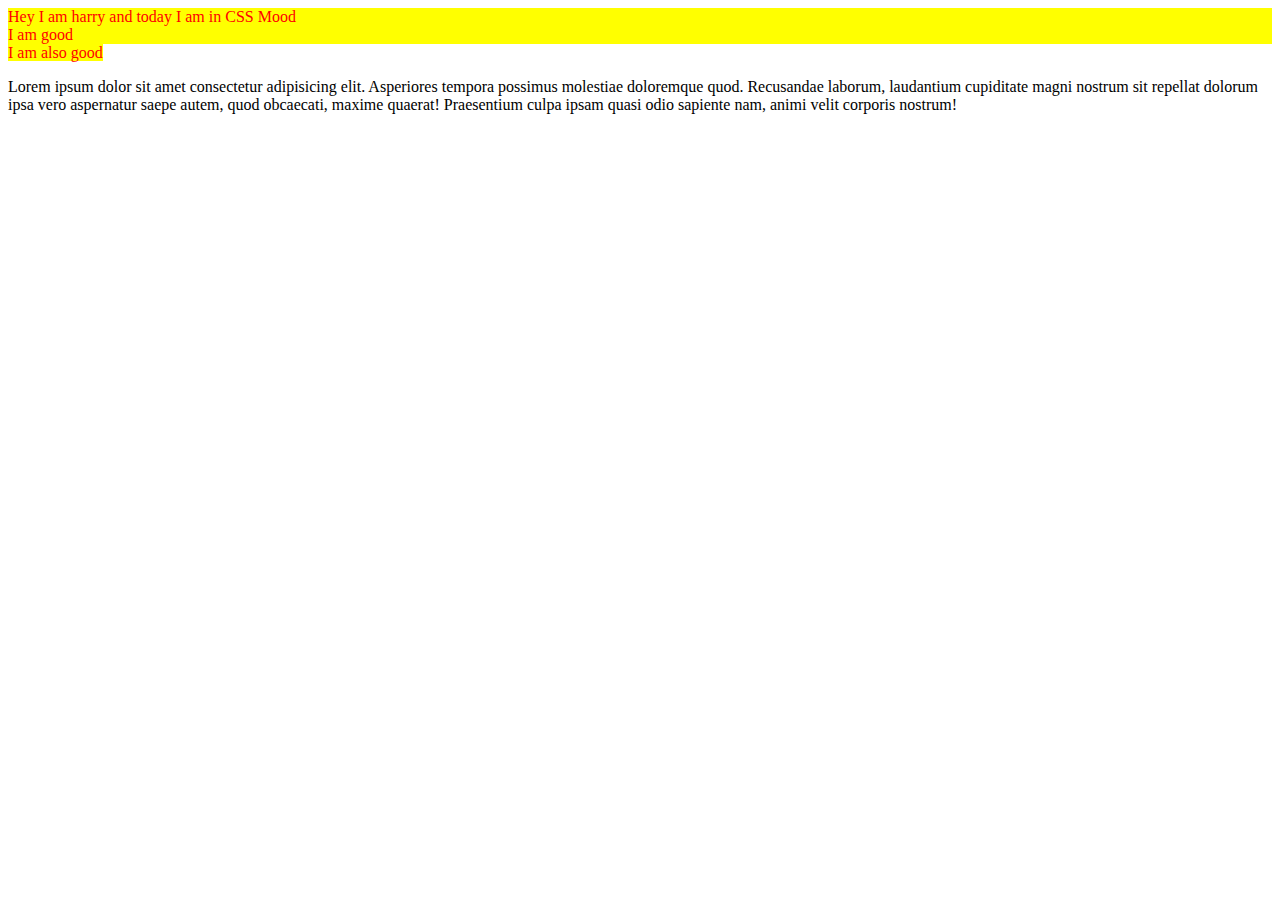
<file: CSS/Tutorial 14- introduction to css/index.html>
<!DOCTYPE html>
<html lang="en">
<head>
    <meta charset="UTF-8">
    <meta name="viewport" content="width=device-width, initial-scale=1.0">
    <title>CSS</title>
    <style>
        div, span {
            color: red;
            background-color: yellow;
        }
    </style>
</head>
<body>
    <div>
        Hey I am harry and today I am in CSS Mood
    </div>

    <div>
        I am good
    </div>
    <span>
        I am also good
    </span>
    <p>Lorem ipsum dolor sit amet consectetur adipisicing elit. Asperiores tempora possimus molestiae doloremque quod. Recusandae laborum, laudantium cupiditate magni nostrum sit repellat dolorum ipsa vero aspernatur saepe autem, quod obcaecati, maxime quaerat! Praesentium culpa ipsam quasi odio sapiente nam, animi velit corporis nostrum!</p>
</body>
</html>
</file>
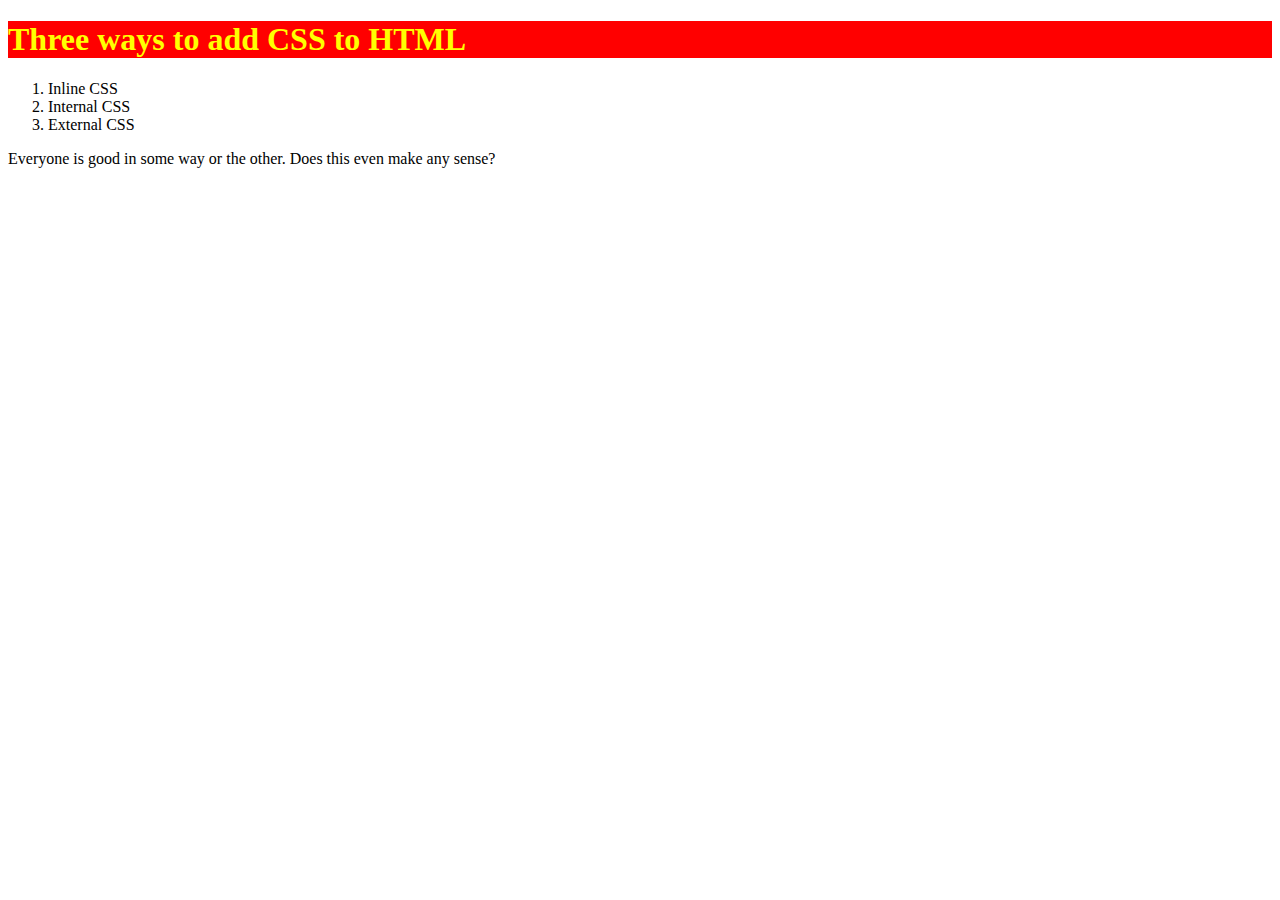
<file: CSS/Tutorial 15- inline , internal and external css/index.html>
<!DOCTYPE html>
<html lang="en">
<head>
    <meta charset="UTF-8">
    <meta name="viewport" content="width=device-width, initial-scale=1.0">
    <title>Document</title>
    <!-- <style>
        h1{
            background-color: red;
            color: yellow;
        }

    </style> -->
    <link rel="stylesheet" href="style.css">
</head>
<body>
    <!-- <h1 style="color: yellow;background-color: red;">Three ways to add CSS to HTML</h1> -->
    <h1>Three ways to add CSS to HTML</h1>
    <div>
        <ol>
            <li>Inline CSS</li>
            <li>Internal CSS</li>
            <li>External CSS</li>
        </ol>
    </div>
    <p>Everyone is good in some way or the other. Does this even make any sense?</p>
</body>
</html>
</file>
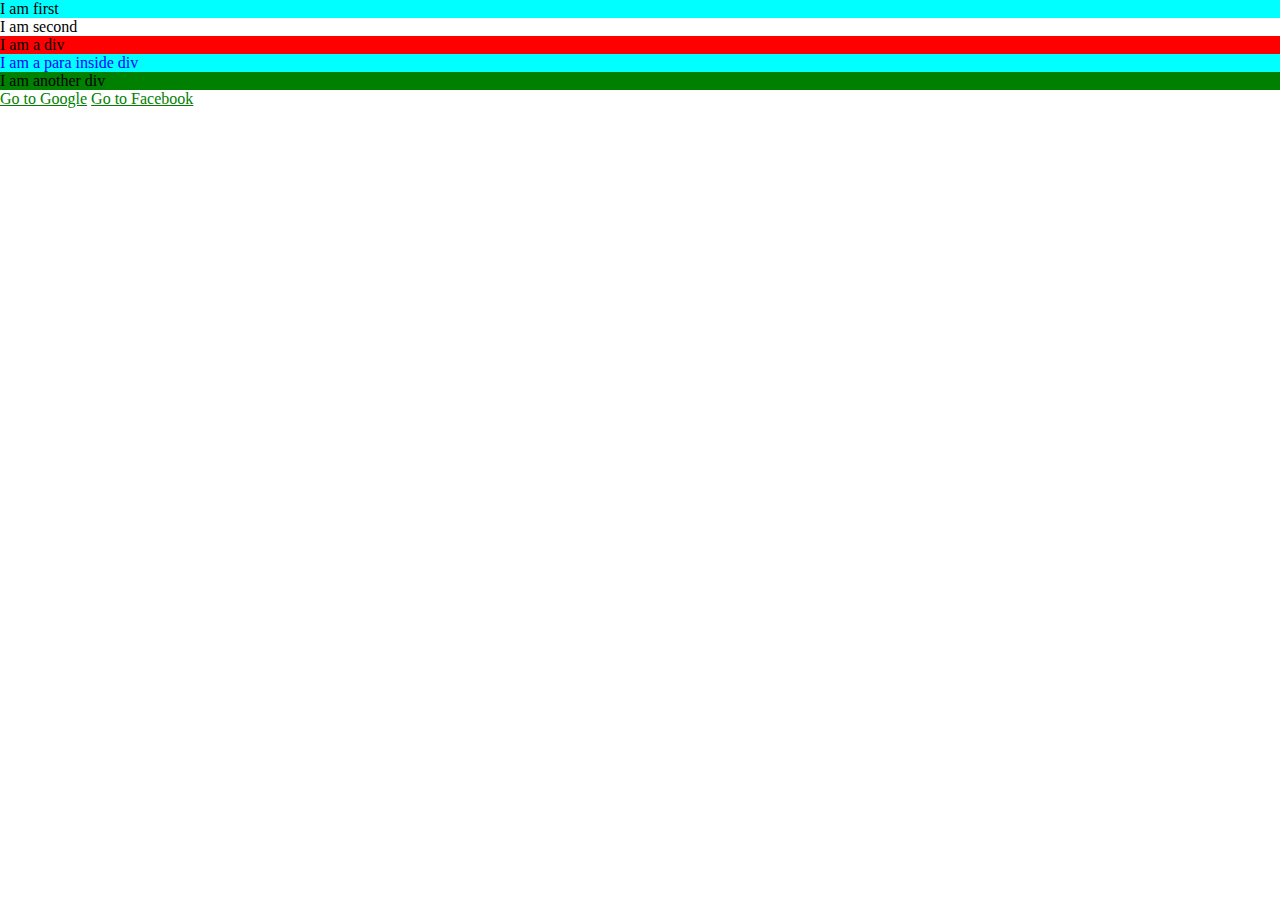
<file: CSS/Tutorial 17- css selectors/index.html>
<!DOCTYPE html>
<html lang="en">
<head>
    <meta charset="UTF-8">
    <meta name="viewport" content="width=device-width, initial-scale=1.0">
    <title>CSS Selectors</title>
    <style>
        /* Element Selector  */
        div{
            /* background-color: red; */
        }

        /* Class Selector  */
        .red{
            background-color: red;
        }

        /* Id Selector */
        #green{
            background-color: green;
        }

        /* Child Selectors  */
        div > p {
            color: blue;
            background-color: brown;
        }

        /* Descendant Selector  */
        div p {
            color: blue;
            background-color: brown;
        }

        /* Universal Selector */
        * {
            margin:0;
            padding: 0;
        }

        /* Pseudo Selector  */
        a:visited{
            color: yellow
        }

        a:link {
            color: green;
        }

        a:active{
            background-color: red;
        }

        a:hover{
            background-color: yellow;
        }


        p:first-child{
            background-color: aqua;
        }

    </style>
</head>
<body>
    <main class="one">
        <p>I am first</p>
        <p>I am second</p>
    </main>
    <div class="red">
        I am a div
        <article>

            <p>I am a para inside div</p>
        </article>
    </div>

    <div id="green">
        I am another div
    </div>
    <a href="https://www.google.com">Go to Google</a>
    <a href="https://www.facebook2.com">Go to Facebook</a>
</body>
</html>
</file>
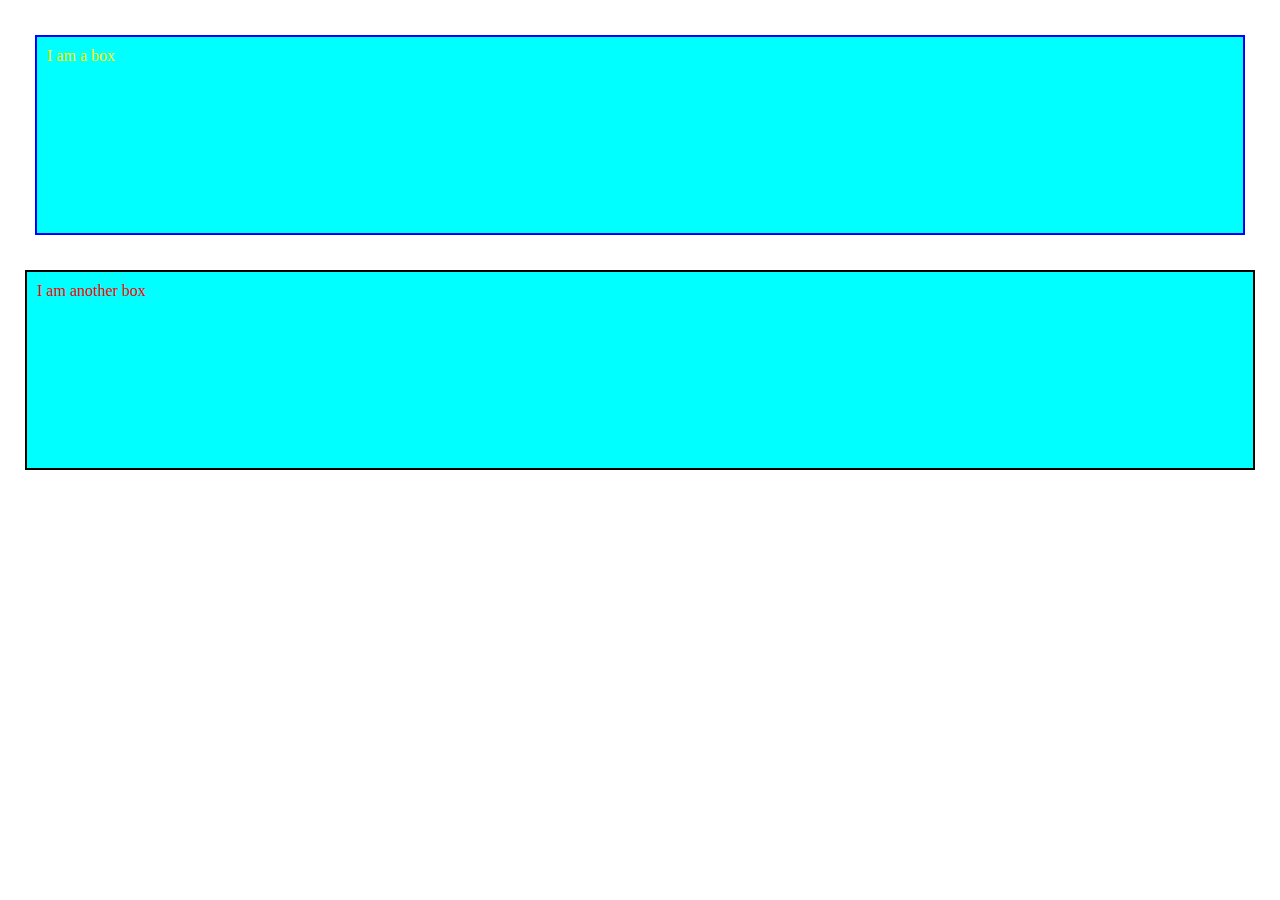
<file: CSS/Tutorial 18- css box model/index.html>
<!DOCTYPE html>
<html lang="en">

<head>
    <meta charset="UTF-8">
    <meta name="viewport" content="width=device-width, initial-scale=1.0">
    <title>CSS Boxmodel</title>
    <style>
        *{
            margin: 0;
            padding: 0;
        }

        .box {
            background-color: aqua;
        }
        .box1{
            color: yellow;
            padding: 10px;
            margin:35px;
            border: 2px solid blue;
            height: 200px;
            box-sizing: border-box;
        }
        .box2{
            color:red;
            padding: 10px;
            margin:25px;
            border: 2px solid black;
            height: 200px;
            box-sizing: border-box;
        }
    </style>
</head>

<body>
    <div class="box box1">I am a box</div>
    <div class="box box2">I am another box</div>
</body>

</html>
</file>
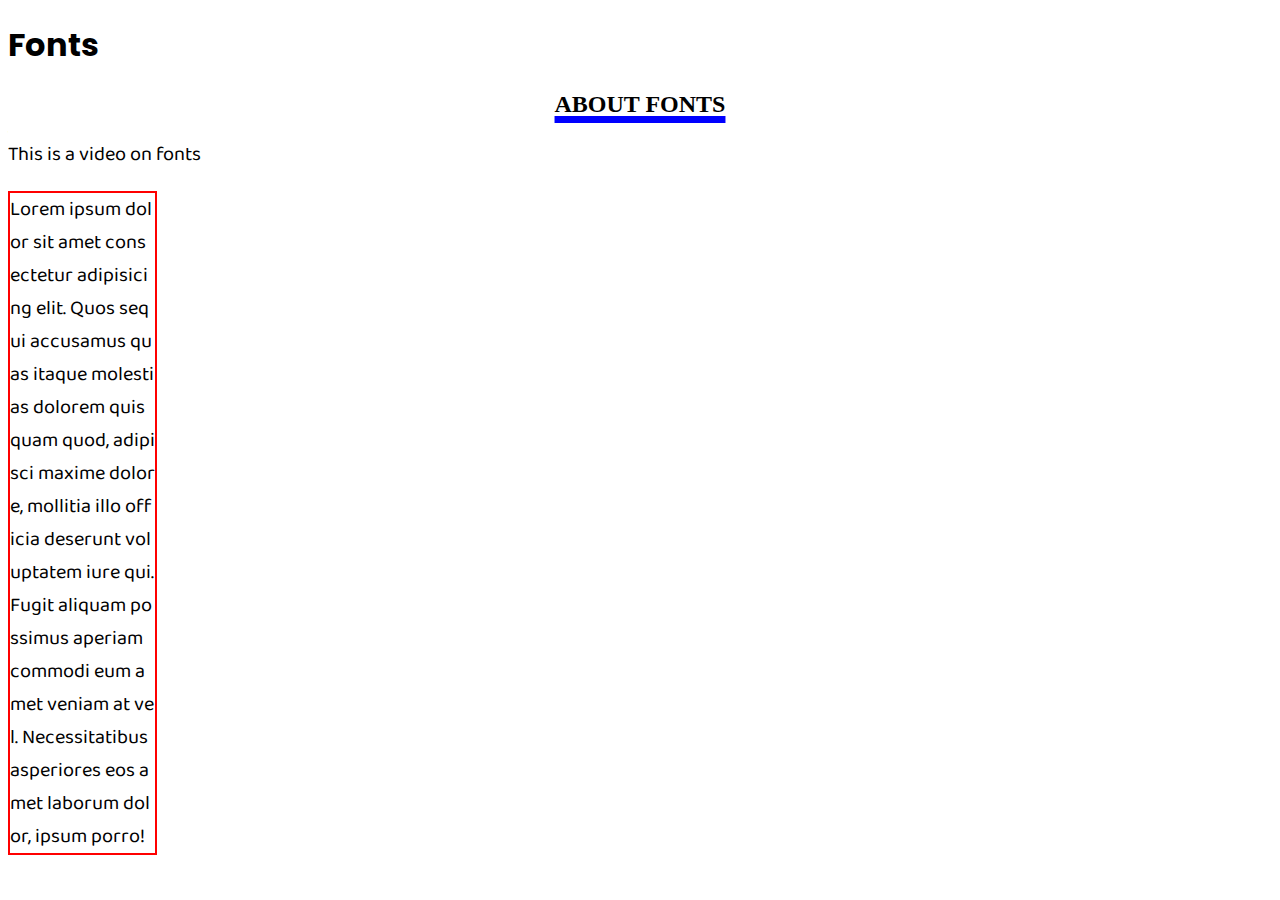
<file: CSS/Tutorial 19- css fonts, text and color/index.html>
<!DOCTYPE html>
<html lang="en">

<head>
    <meta charset="UTF-8">
    <meta name="viewport" content="width=device-width, initial-scale=1.0">
    <title>Fonts</title> 
    <style>
        @import url('https://fonts.googleapis.com/css2?family=Baloo+Bhai+2&family=Poppins:wght@300&display=swap');
        h1 {
            font-family: 'Poppins', 'Lucida Sans', 'Lucida Sans Regular', 'Lucida Grande', 'Lucida Sans Unicode', Geneva, Verdana, sans-serif
        }

        p {
            /* font-family: 'Segoe UI', Tahoma, Geneva, Verdana, sans-serif; */
            font-family: 'Baloo Bhai 2', sans-serif;
            font-size: 20px; 
            /* font-style:italic;
            font-weight: 500;  */
            
        }
        h2{
            text-align: center;
            text-transform: uppercase;
            text-decoration: underline;
            text-decoration-color: blue;
            /* text-decoration-style: dotted; */
            text-decoration-thickness: 7px ;
            /* text-indent: 45px; */
        }
        .lorem{
            border: 2px solid red;
            width: 145px;
            word-break: break-all;
            /* text-overflow: ellipsis;
            overflow: hidden; */

        }
    </style>
</head>

<body>
    <div>
        <!-- https://codepen.io/web-dot-dev/pen/yLojraG -->
        <h1>Fonts</h1>
        <h2>about Fonts</h2>
        <p>This is a video on fonts</p>
        <p class="lorem">Lorem ipsum dolor sit amet consectetur adipisicing elit. Quos sequi accusamus quas itaque molestias dolorem quisquam quod, adipisci maxime dolore, mollitia illo officia deserunt voluptatem iure qui. Fugit aliquam possimus aperiam commodi eum amet veniam at vel. Necessitatibus asperiores eos amet laborum dolor, ipsum porro!</p>
    </div>
</body>

</html>
</file>
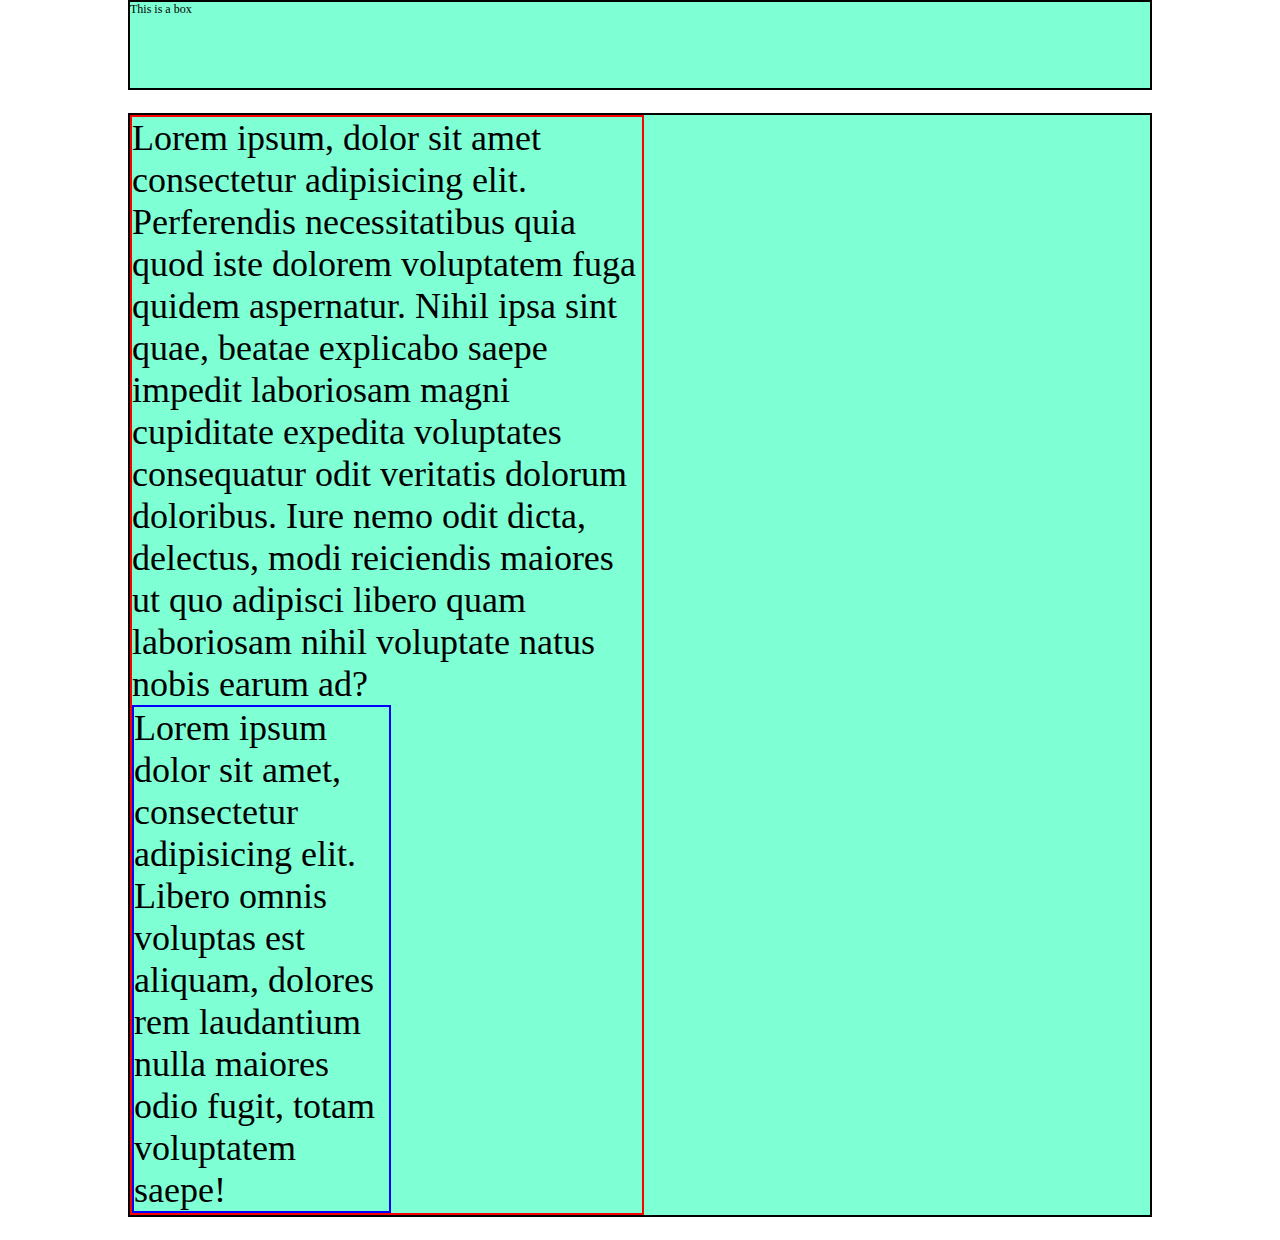
<file: CSS/Tutorial 22- css sizing units/index.html>
<!DOCTYPE html>
<html lang="en">

<head>
    <meta charset="UTF-8">
    <meta name="viewport" content="width=device-width, initial-scale=1.0">
    <title>Document</title>
    <style>
        * {
            margin: 0;
            padding: 0;
        }

        html{
            font-size: 12px;
        }

        .box {
            box-sizing: border-box;
            border: 2px solid black;
            /* width: 2048px; */
            width: 80vw;
            height: 10vh;
            margin: auto;
            background-color: aquamarine;
        }

        .container {
            box-sizing: border-box;
            border: 2px solid black;
            /* width: 2048px; */
            width: 80vw;
            /* height: 80vh; */
            min-height: 80vh;
            margin: 23px auto;
            font-size: 18px;
            background-color: aquamarine;
        }
        .container > div{
            font-size: 2em; 
            border: 2px solid red;
            width: 50%;
        }

        .container > div > div{
            border: 2px solid blue;
            width: 50%;
        }

        .mycont{ 
            border: 2px solid black;
            box-sizing: border-box;
            margin: 23px auto;
            color: rgb(0, 0, 0);
            font-size: 22px;
            /* width: 100vmin; */
            width: 80vw;
        }
    </style>
</head>

<body>
    <div class="box">
        This is a box
    </div>

    <div class="container">
        <div>
            Lorem ipsum, dolor sit amet consectetur adipisicing elit. Perferendis necessitatibus quia quod iste dolorem
            voluptatem fuga quidem aspernatur. Nihil ipsa sint quae, beatae explicabo saepe impedit laboriosam magni
            cupiditate expedita voluptates consequatur odit veritatis dolorum doloribus. Iure nemo odit dicta, delectus,
            modi reiciendis maiores ut quo adipisci libero quam laboriosam nihil voluptate natus nobis earum ad?
        
        <div>
            Lorem ipsum dolor sit amet, consectetur adipisicing elit. Libero omnis voluptas est aliquam, dolores rem laudantium nulla maiores odio fugit, totam voluptatem saepe!
        </div>
    </div>
    </div>
</body>

</html>
</file>
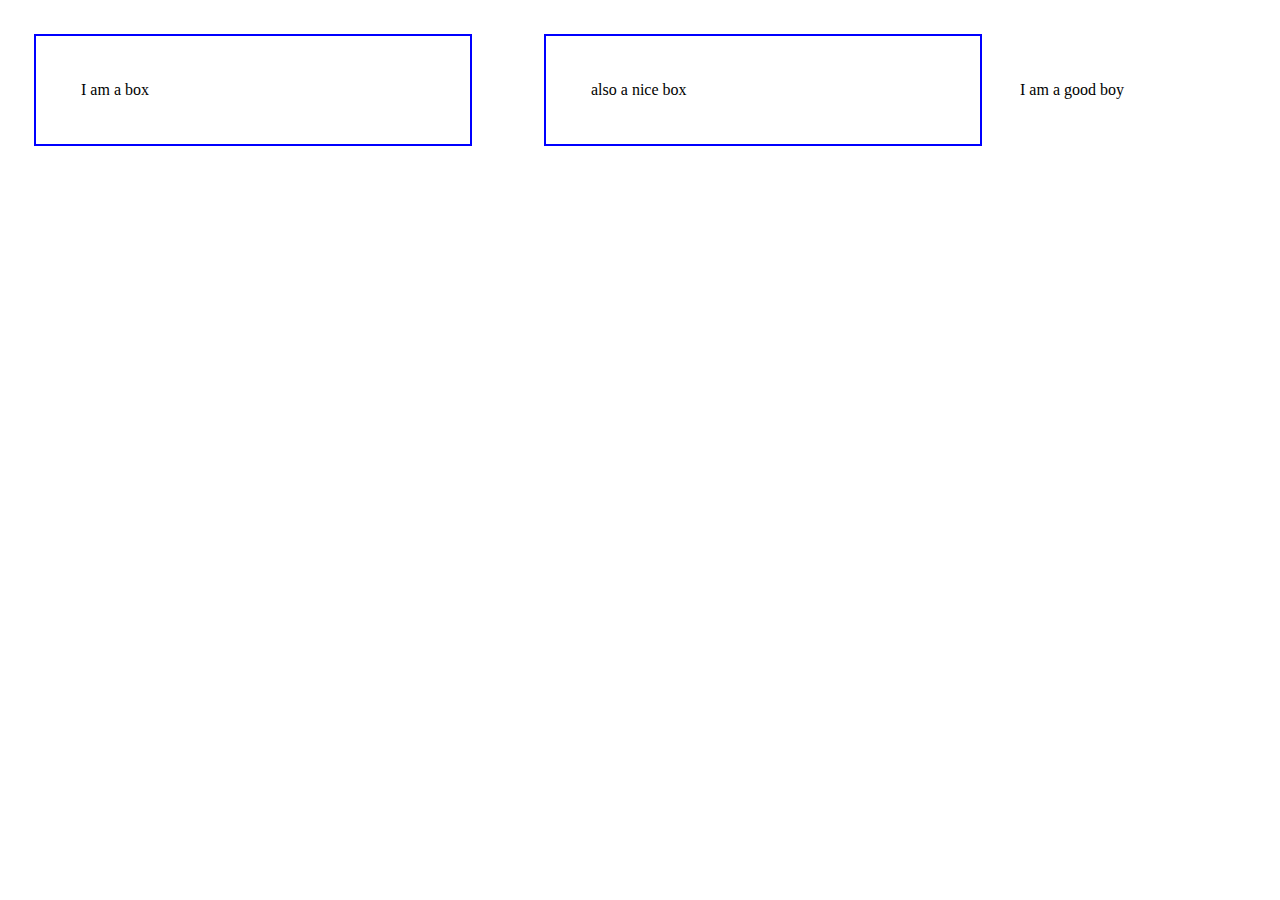
<file: CSS/Tutorial 23- css display property/index.html>
<!DOCTYPE html>
<html lang="en">

<head>
    <meta charset="UTF-8">
    <meta name="viewport" content="width=device-width, initial-scale=1.0">
    <title>CSS Display Property</title>
    <style>
        *{
            margin: 0;
            padding: 0;
        }
        .box {
            border: 2px solid blue;
            display: inline-block;
            width: 344px;
            padding:45px;
            margin: 34px; 
        }

        .box1{
            /* display: none; */
            /* visibility: hidden; */
        }
    </style>
</head>

<body>
    <!-- https://developer.mozilla.org/en-US/docs/Web/CSS/display -->
    <div class="box box1">
        I am a box
    </div>
    <div class="box">also a nice box</div>

    <span>I am a good</span>
    <span>boy</span>
</body>

</html>
</file>
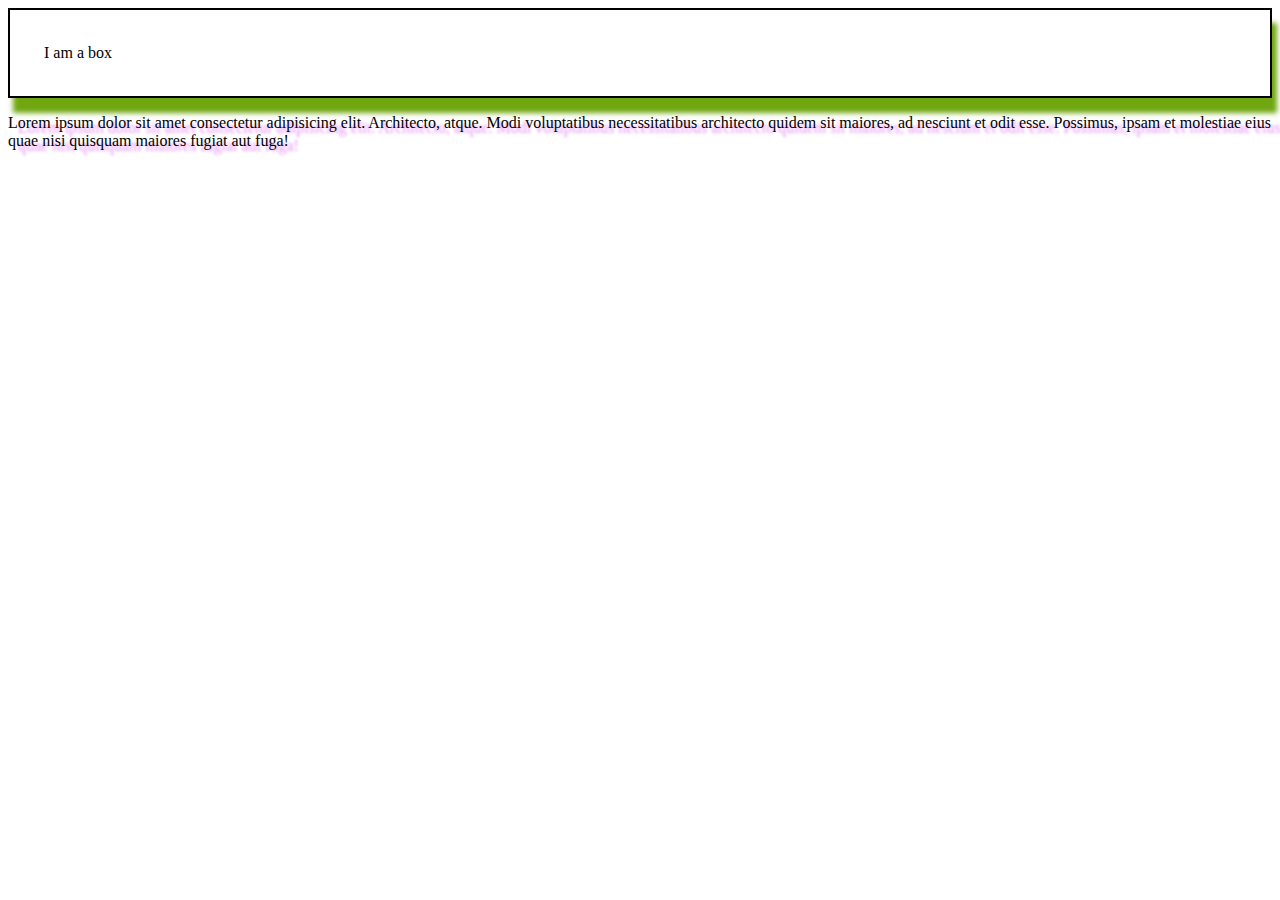
<file: CSS/Tutorial 24- css shadows and outlines/index.html>
<!DOCTYPE html>
<html lang="en">
<head>
    <meta charset="UTF-8">
    <meta name="viewport" content="width=device-width, initial-scale=1.0">
    <title>Document</title>
    <style>
        .box{
            border: 2px solid black;
            padding:34px;
            box-shadow:  5px 15px 5px #70a711;
        }
        .text-element { text-shadow: 10px 5px 3px #e695f7 }
    </style>
</head>
<body>
    <div class="box">
        I am a box
    </div>

    <p class="text-element">
        Lorem ipsum dolor sit amet consectetur adipisicing elit. Architecto, atque. Modi voluptatibus necessitatibus architecto quidem sit maiores, ad nesciunt et odit esse. Possimus, ipsam et molestiae eius quae nisi quisquam maiores fugiat aut fuga!
    </p>
    
</body>
</html>
</file>
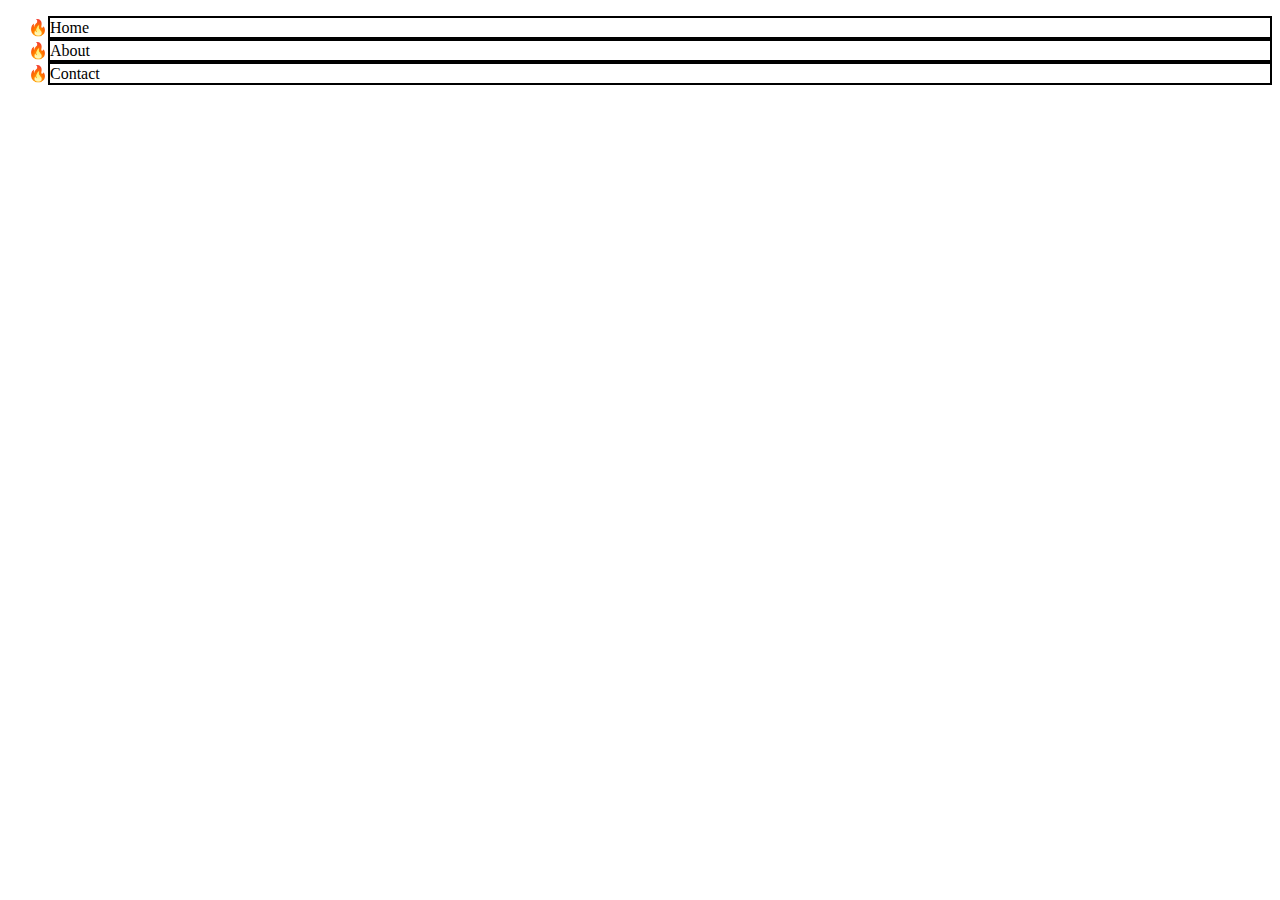
<file: CSS/Tutorial 25- styling lists/index.html>
<!DOCTYPE html>
<html lang="en">
<head>
    <meta charset="UTF-8">
    <meta name="viewport" content="width=device-width, initial-scale=1.0">
    <title>CSS Lists</title>
    <style>
        nav ul li{
            list-style: devanagari;
            list-style-type: "🔥";
            /* background-color: yellow; */
            /* list-style-position: inside; */
            border: 2px solid black;
            /* list-style: disc inside url("https://user-images.githubusercontent.com/14011726/94132137-7d4fc100-fe7c-11ea-8512-69f90cb65e48.gif"); */
            /* list-style-image: url("https://user-images.githubusercontent.com/14011726/94132137-7d4fc100-fe7c-11ea-8512-69f90cb65e48.gif"); */
        }
 
    </style>
</head>
<body>
    <nav>
        <ul>
            <li>Home</li>
            <li>About</li>
            <li>Contact</li>
        </ul>
    </nav>
</body>
</html>
</file>
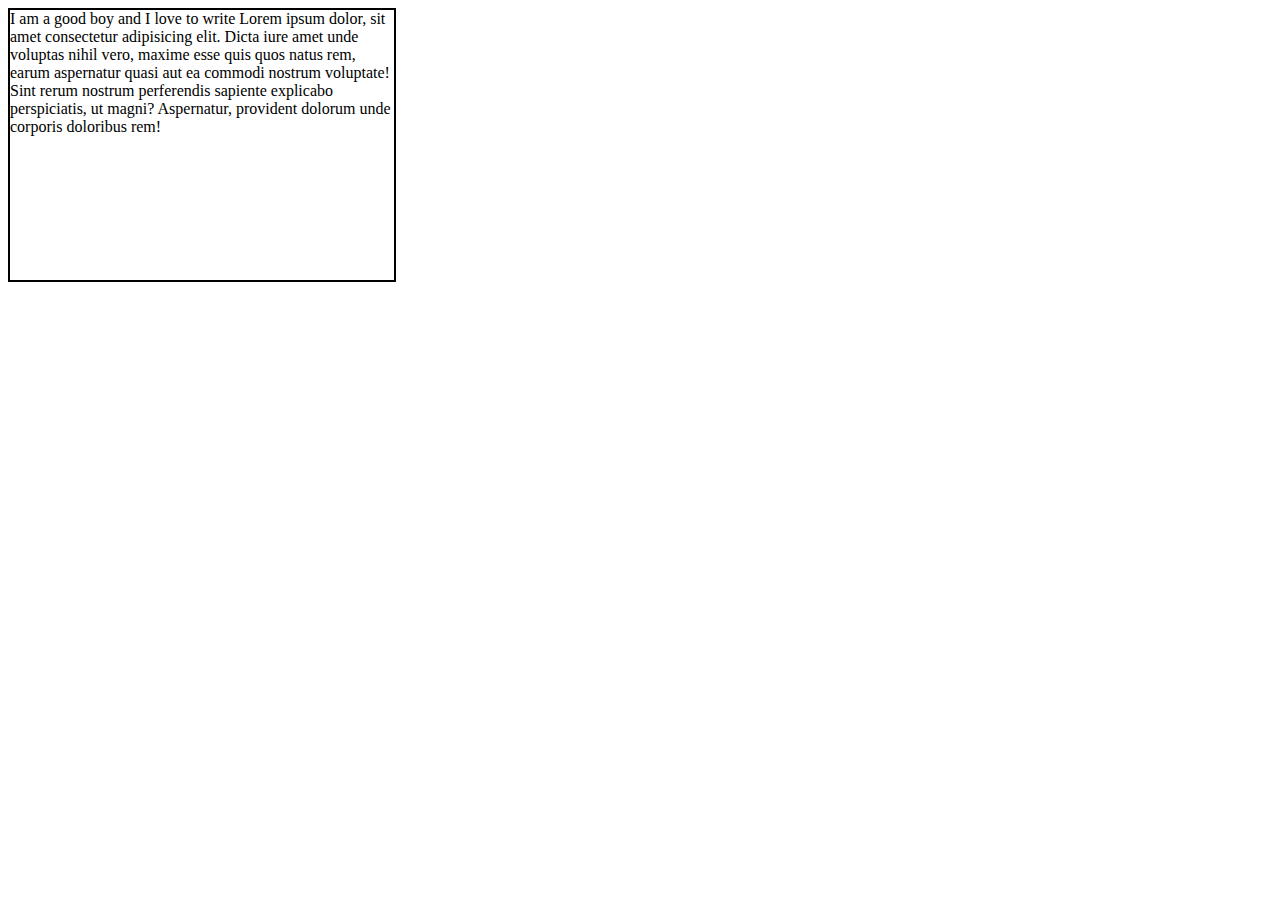
<file: CSS/Tutorial 26- css overflow property/index.html>
<!DOCTYPE html>
<html lang="en">

<head>
    <meta charset="UTF-8">
    <meta name="viewport" content="width=device-width, initial-scale=1.0">
    <title>Overflow</title>
    <style>
        .box {
            width: 30vw;
            height: 30vh;
            border: 2px solid black;
            /* overflow: auto;
            overflow-x: hidden;
            overflow-y: scroll; */
            overflow: auto hidden;
            /* white-space: nowrap;
            text-overflow: ellipsis; */
        }
    </style>
</head>

<body>
    <div class="box">
        I am a good boy and I love to write Lorem ipsum dolor, sit amet consectetur adipisicing elit. Dicta iure amet
        unde voluptas nihil vero, maxime esse quis quos natus rem, earum aspernatur quasi aut ea commodi nostrum
        voluptate! Sint rerum nostrum perferendis sapiente explicabo perspiciatis, ut magni? Aspernatur, provident
        dolorum unde corporis doloribus rem!
    </div>
</body>

</html>
</file>
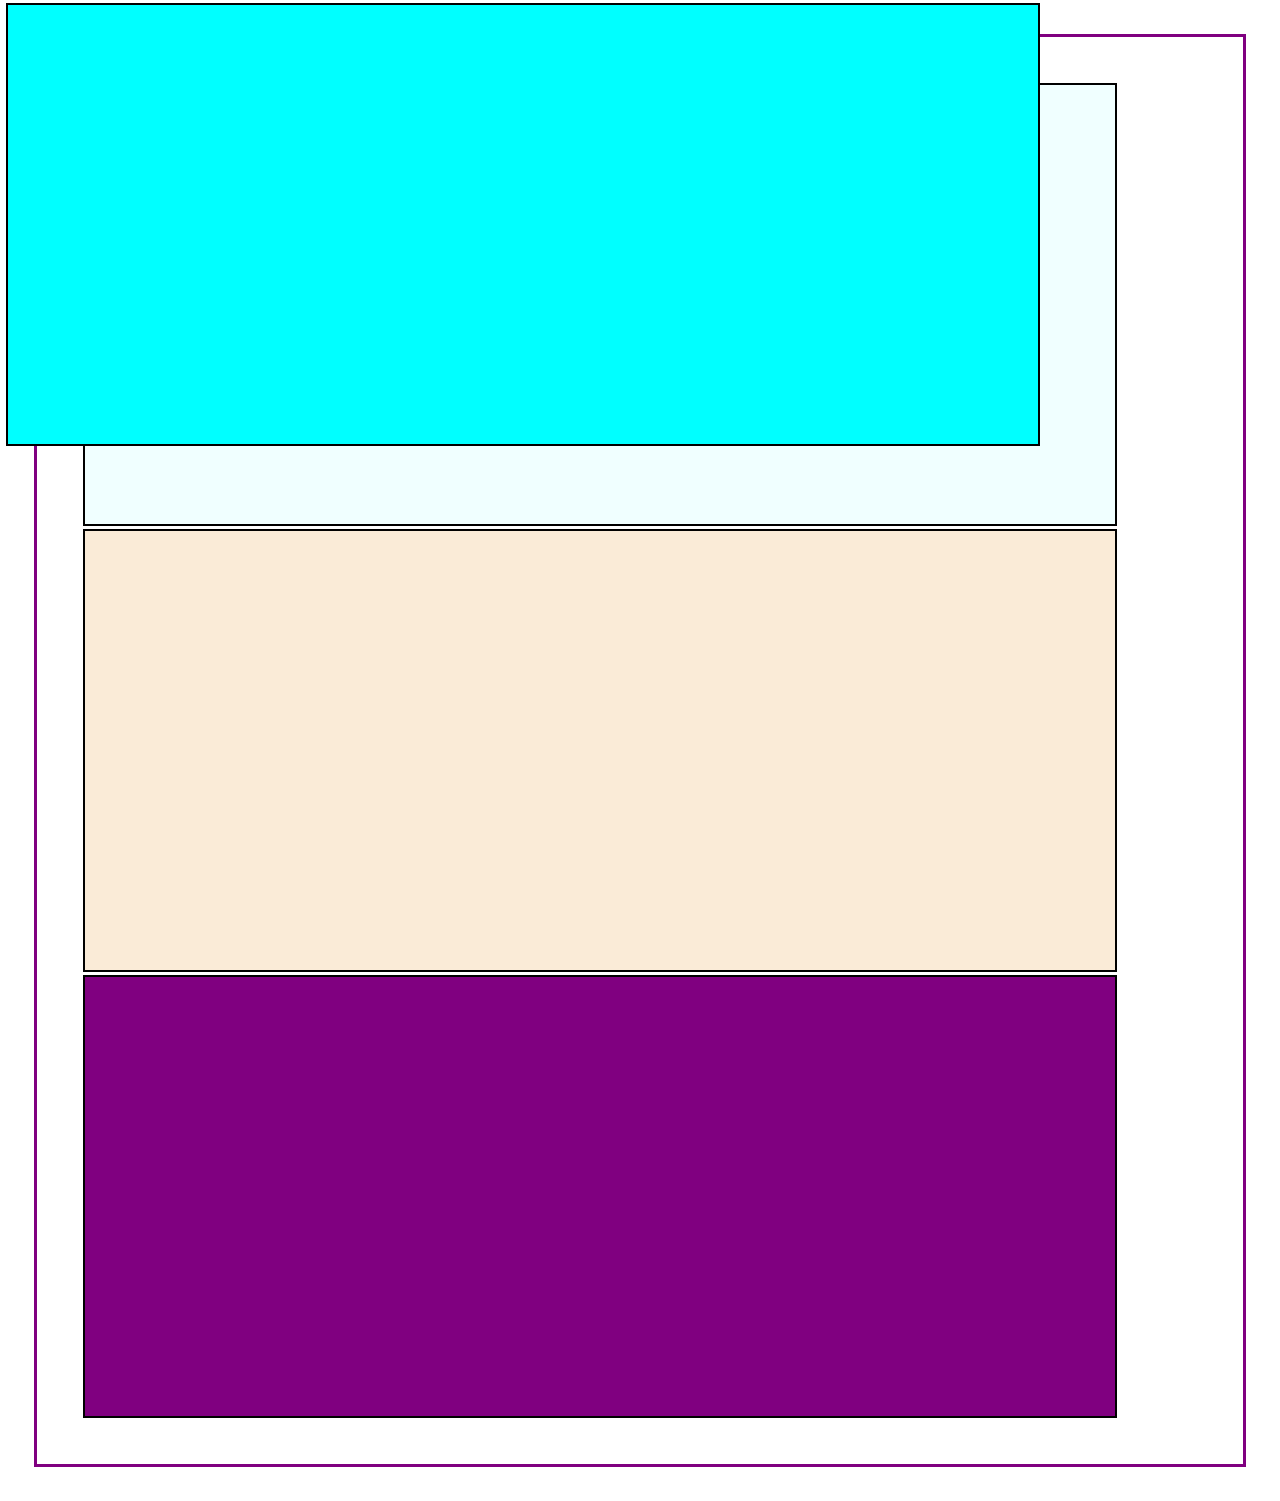
<file: CSS/Tutorial 28- css position property/index.html>
<!DOCTYPE html>
<html lang="en">

<head>
    <meta charset="UTF-8">
    <meta name="viewport" content="width=device-width, initial-scale=1.0">
    <title>CSS Position</title>
    <style>
        * {
            margin: 0;
            padding: 0;
        }

        .box {
            height: 433px;
            width: 80vw;
            padding: 3px;
            margin: 3px;
            border: 2px solid black;
        }

        .box1 {
            background-color: aqua;
            /* position: sticky;
            top:0px;
            height: 111px;
            width:100%;
            margin: 0;
            padding: 0; */
            position: absolute;
            top: 0px;
            left:3px;
        }

        .box2 {
            background-color: azure;
            /* position: relative;
            top: 34px;
            left: 56px; */
        }

        .box3 {
            background-color: antiquewhite;
            /* position: fixed;
            bottom: 0px;
            left:8vw;
            height: 111px; */
        }

        .box4 {
            background-color: purple;
        }

      

        .parent {
            padding: 43px;
            margin: 34px;
            border: 3px solid purple;
            /* position: relative; */


            /* Exception: transform, filter, or perspective properties can also make an element appear as positioned */
            /* transform: translate(0); */
            /* filter: invert(0); */
            /* perspective: 0em; */
        }
    </style>
</head>

<body>
    <div class="parent">
        <div class="box box1"></div>
        <div class="box box2"></div>
        <div class="box box3"></div>
        <div class="box box4"></div>
    </div>
</body>

</html>
</file>
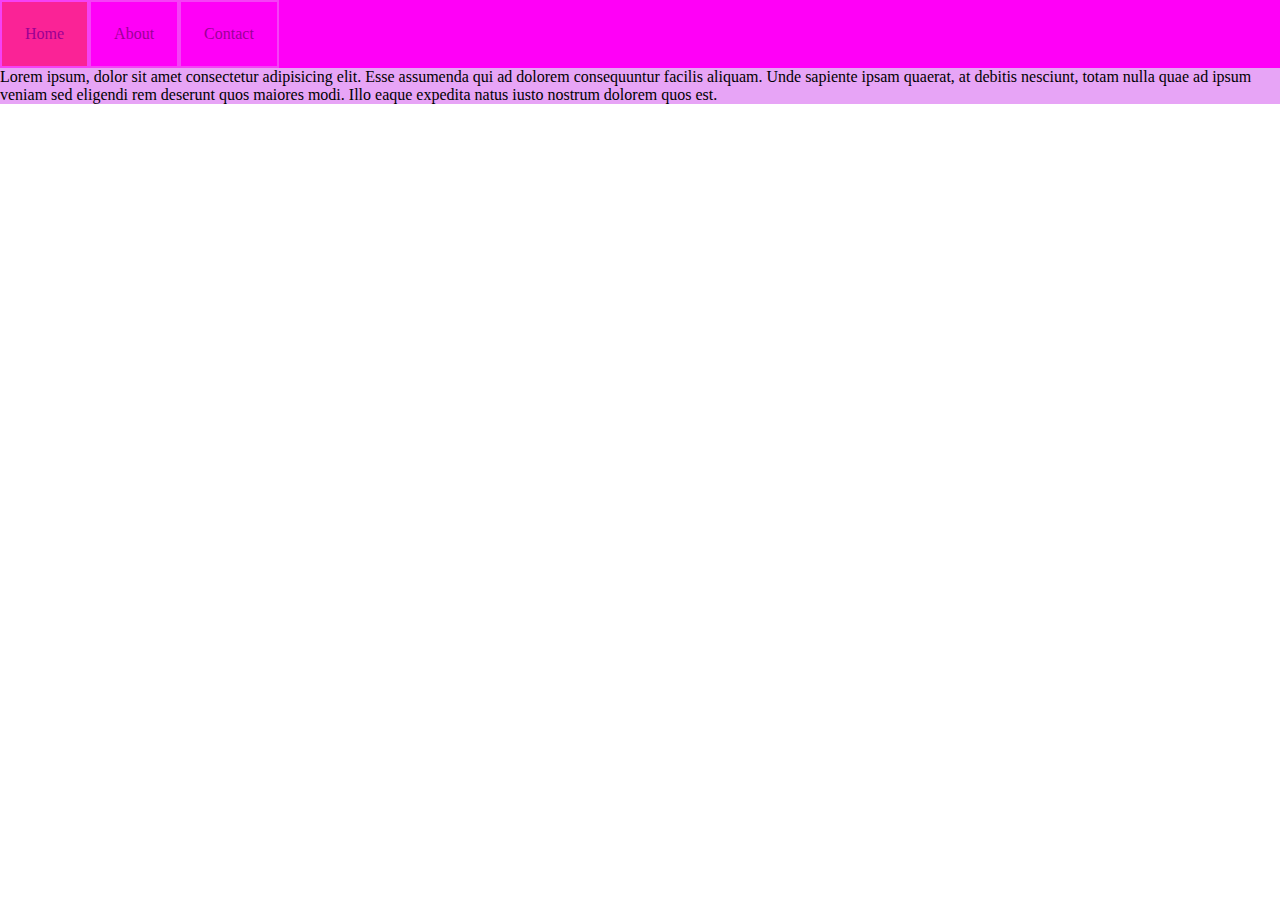
<file: CSS/Tutorial 30- css variables/index.html>
<!DOCTYPE html>
<html lang="en">
<head>
    <meta charset="UTF-8">
    <meta name="viewport" content="width=device-width, initial-scale=1.0">
    <title>Css Variables</title>
    <style>

        :root{
            --color: rgb(255, 0, 247);
            --seccolor: rgb(231, 164, 246); 
            --defpad: 23px;
            --defop: 0.4;
        }

        *{
            margin: 0;
            padding: 0;
        }
       .nav{
            background-color: var(--color);
        }

        ul{
            display: flex;
        }

        ul li{
            opacity: var(--defop);
            list-style: none;
            padding: var(--defpad);
            border: 2px solid var(--seccolor);
        }

        ul li:first-child{
            --color: rgb(243, 87, 8);
            background-color: var(--color, blue);
        }

        .container{
            background-color: var(--seccolor);
        }

    </style>
</head>
<body>
    <div class="nav">
        <ul>
            <li>Home</li>
            <li>About </li>
            <li>Contact</li>
        </ul>
    </div>
    

    <div class="container">
        Lorem ipsum, dolor sit amet consectetur adipisicing elit. Esse assumenda qui ad dolorem consequuntur facilis aliquam. Unde sapiente ipsam quaerat, at debitis nesciunt, totam nulla quae ad ipsum veniam sed eligendi rem deserunt quos maiores modi. Illo eaque expedita natus iusto nostrum dolorem quos est.
    </div>
</body>
</html>
</file>
<file: CSS/Tutorial 15- inline , internal and external css/style.css>
h1{
    background-color: red;
    color: yellow;
}
</file>
